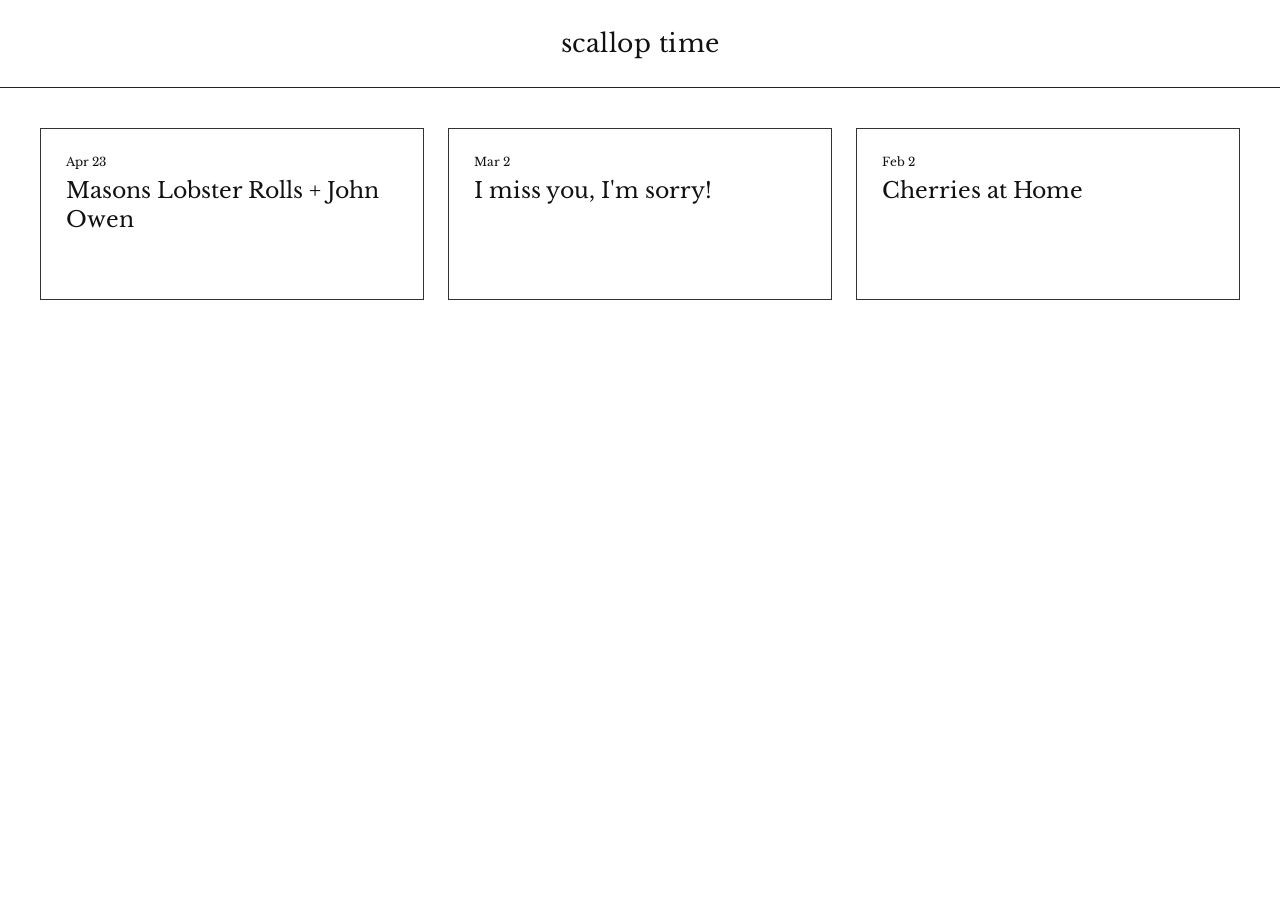
<file: index.html>
<!DOCTYPE html>
<html lang="en">

<link rel="preconnect" href="https://fonts.googleapis.com">
<link rel="preconnect" href="https://fonts.gstatic.com" crossorigin>
<link href="https://fonts.googleapis.com/css2?family=Libre+Baskerville:wght@400;700&display=swap" rel="stylesheet">

<link rel="stylesheet" href="style.css">
  <head>
  <meta charset="UTF-8" />
  <meta name="viewport" content="width=device-width, initial-scale=1.0" />
  <title>scallop time</title>
  <link rel="stylesheet" href="style.css" />
</head>

<body>
  <header>
    <h1>scallop time</h1>
  </header>

  <main class="post-grid">
    <a class="post-card" href="posts/masons-lobster-rolls.html">
      <p class="date">Apr 23</p>
      <h2>Masons Lobster Rolls + John Owen</h2>
    </a>

    <a class="post-card" href="posts/i-miss-you.html">
      <p class="date">Mar 2</p>
      <h2>I miss you, I'm sorry!</h2>
    </a>

    <a class="post-card" href="posts/cherries-at-home.html">
      <p class="date">Feb 2</p>
      <h2>Cherries at Home</h2>
    </a>
  </main>
</body>
</html>
</file>
<file: style.css>
body {
  margin: 0;
  background: #ffffff;
  color: #111;
  font-family: "Libre Baskerville", Georgia, serif;
}

header {
  text-align: center;
  padding: 28px 20px;
  border-bottom: 1px solid #222;
}

h1 {
  margin: 0;
  font-family: "Libre Baskerville", serif;
  font-size: 25px;
  font-weight: 400;
  letter-spacing: 0.02em;
}

.post-grid {
  max-width: 1200px;
  margin: 40px auto;
  padding: 0 24px;
  display: grid;
  grid-template-columns: repeat(3, 1fr);
  gap: 24px;
}

.post-card {
  min-height: 120px;
  border: 1px solid #333;
  background: #ffffff;
  padding: 25px 25px;
  text-decoration: none;
  color: inherit;
  display: flex;
  flex-direction: column;
  justify-content: flex-start;
}

.post-card:hover {
  background: #fff7fa;
}

.date {
  font-family: "Libre Baskerville", serif;
  font-size: 12px;
  color: #111;
  letter-spacing: 0;
  margin: 0;
}

.post-card h2 {
  font-family: "Libre Baskerville", serif;
  font-size: 22px;
  line-height: 1.3;
  font-weight: 400;
  margin: 8px 0 0;
}

@media (max-width: 800px) {
  .post-grid {
    grid-template-columns: 1fr;
  }

  .post-card {
    min-height: 180px;
  }
}

header a {
  color: inherit;
  text-decoration: none;
}

.post-page {
  max-width: 720px;
  margin: 60px auto;
  padding: 0 24px;
}

.post-page h2 {
  font-size: 42px;
  line-height: 1.1;
  font-weight: 500;
}

.post-page p {
  font-size: 19px;
  line-height: 1.7;
}
</file>
